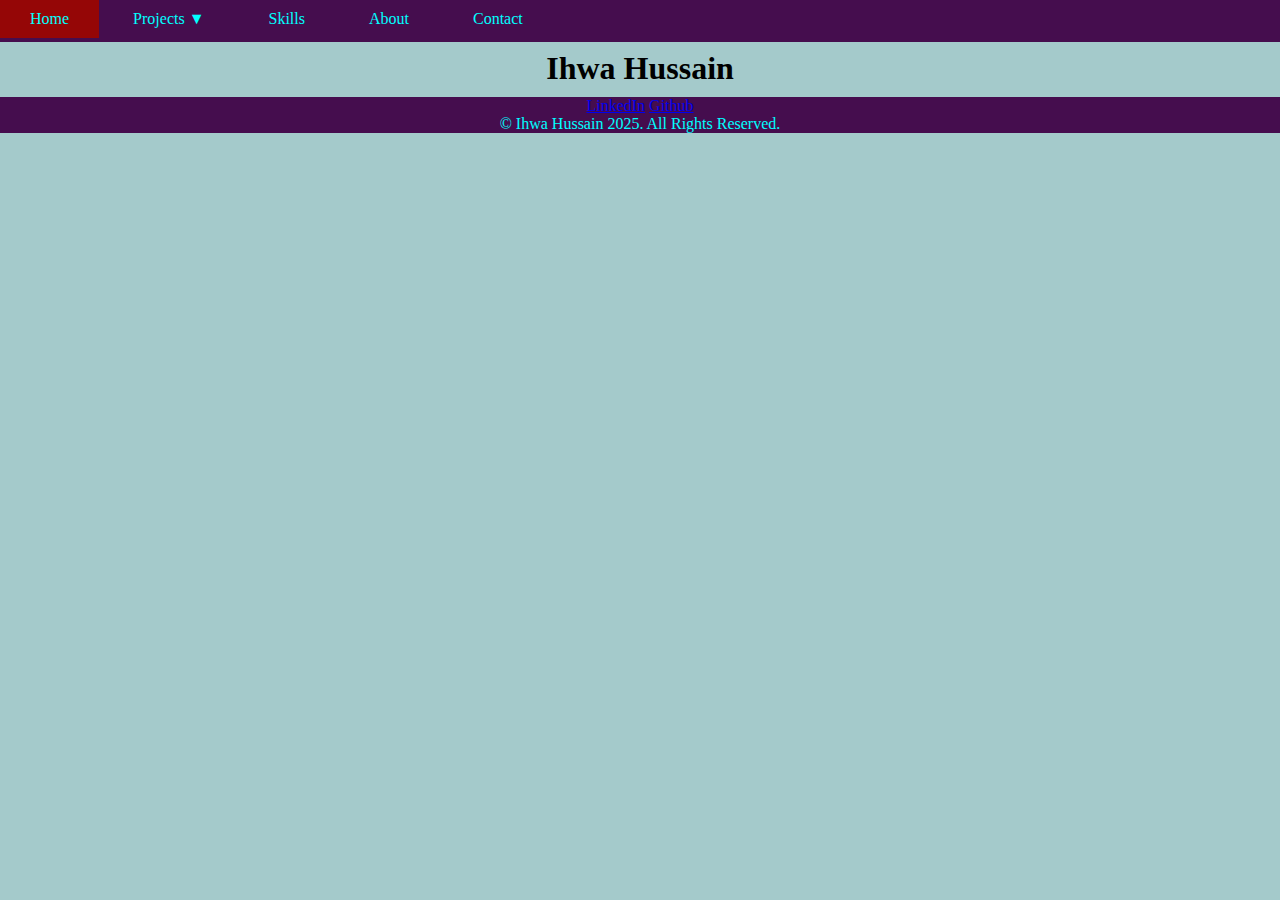
<file: index.html>
<!DOCTYPE html>
<html lang="en">
<head>
    <title>Ihwa Hussain's Portfolio</title>
    <meta charset="UTF-8">
    <meta name="viewport" content="width=device-width, initial-scale=1">
    <link rel="stylesheet" type="text/css" href="assets/cssFiles/style.css">
</head>

<body>
    <header>
    <nav>
        <ul class ="topnav">
            <li><a href="index.html">Home</a></li>
            <li><a href="pages/projects.html">Projects</a>
                <ul>
                    <li><a href="pages/projects/audio-twister.html">Audio Twister</a></li>
                    <li><a href="pages/projects/employment-recruitment-trends.html">Employment and Recruitment Trends</a></li>
                    <li><a href="pages/projects/financial-order-microservice.html">Financial Orders Microservice</a></li>
                    <li><a href="pages/projects/fine-particulate-mortality.html">Fine Particulate Mortality</a></li>
                </ul>
            </li>
            <li><a href="pages/skills.html">Skills</a></li>
            <li><a href="pages/about.html">About</a></li>
            <li><a href="pages/contact.html">Contact</a></li>
        </ul>
    </nav>
    </header>
    
    <section class = "content">
        <h1>Ihwa Hussain</h1>
        <p></p>
    </section>
    <footer>
        <ul class = footer-website-links>
            <a href="https://www.linkedin.com/in/ihwahussain/">LinkedIn</a>
            <a href="https://github.com/IhwaHussain">Github</a>
        </ul>
        <p class="copyright">&copy Ihwa Hussain 2025. All Rights Reserved.</p>
    </footer>
</body>
</html>
</file>
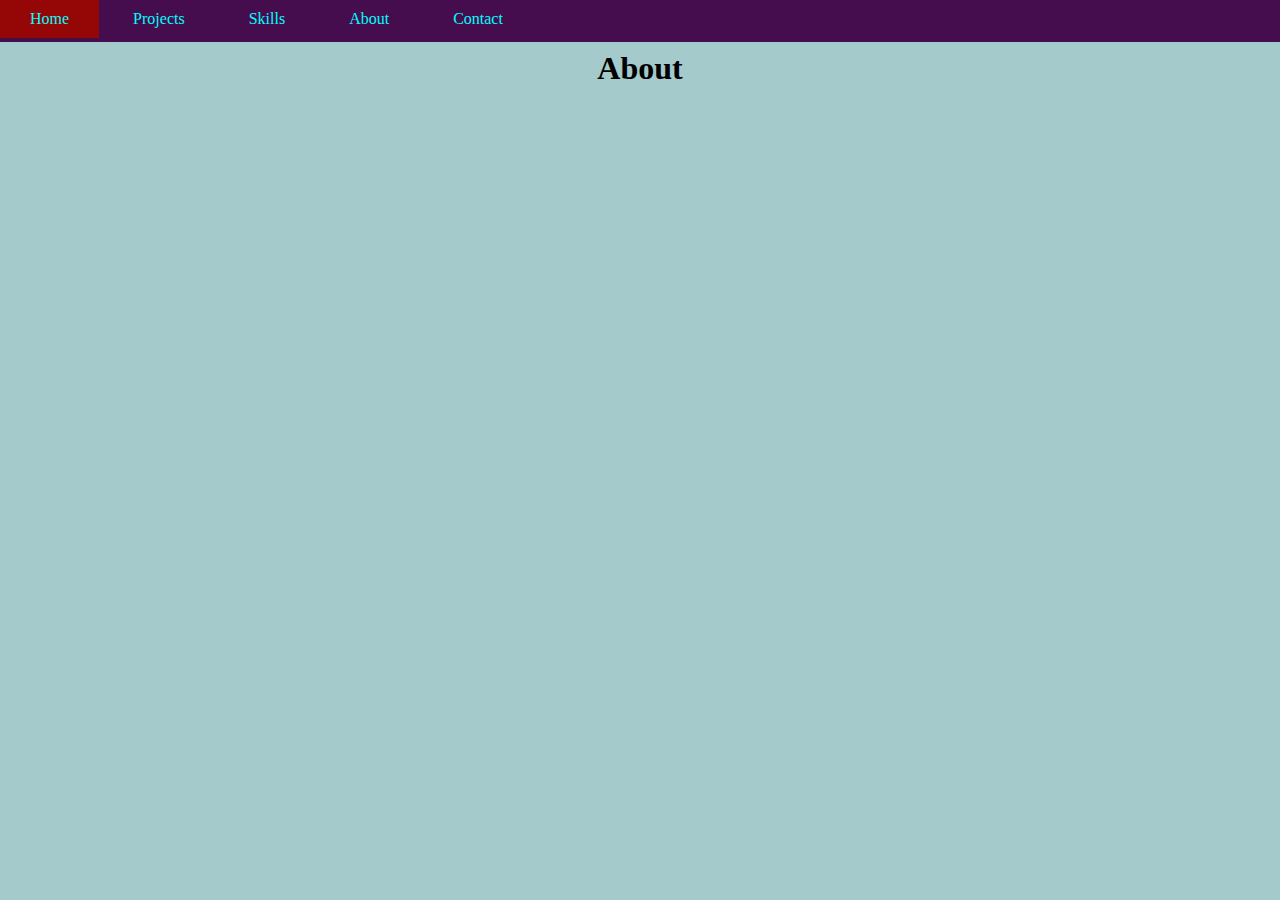
<file: pages/about.html>
<!DOCTYPE html>
<head>
    <title>Ihwa Hussain's Portfolio</title>
    <meta charset="UTF-8">
    <meta name="viewport" content="width=device-width, initial-scale=1, maximum-scale=5">
    <link rel="stylesheet" type="text/css" href="../assets/cssFiles/style.css">
</head>

<body>
    <header>
        <div class="container">
            <nav>
            <ul class = "topnav">
                <li><a href="../index.html">Home</a></li>
                <li><a href="projects.html">Projects</a></li>
                <li><a href="skills.html">Skills</a></li>
                <li><a href="about.html">About</a></li>
                <li><a href="contact.html">Contact</a></li>
            </ul>
            </nav>
        </div>
    </header>
    <section class = "content">
        <h1>About</h1>
        <p></p>
    </section>
</body>
</html>
</file>
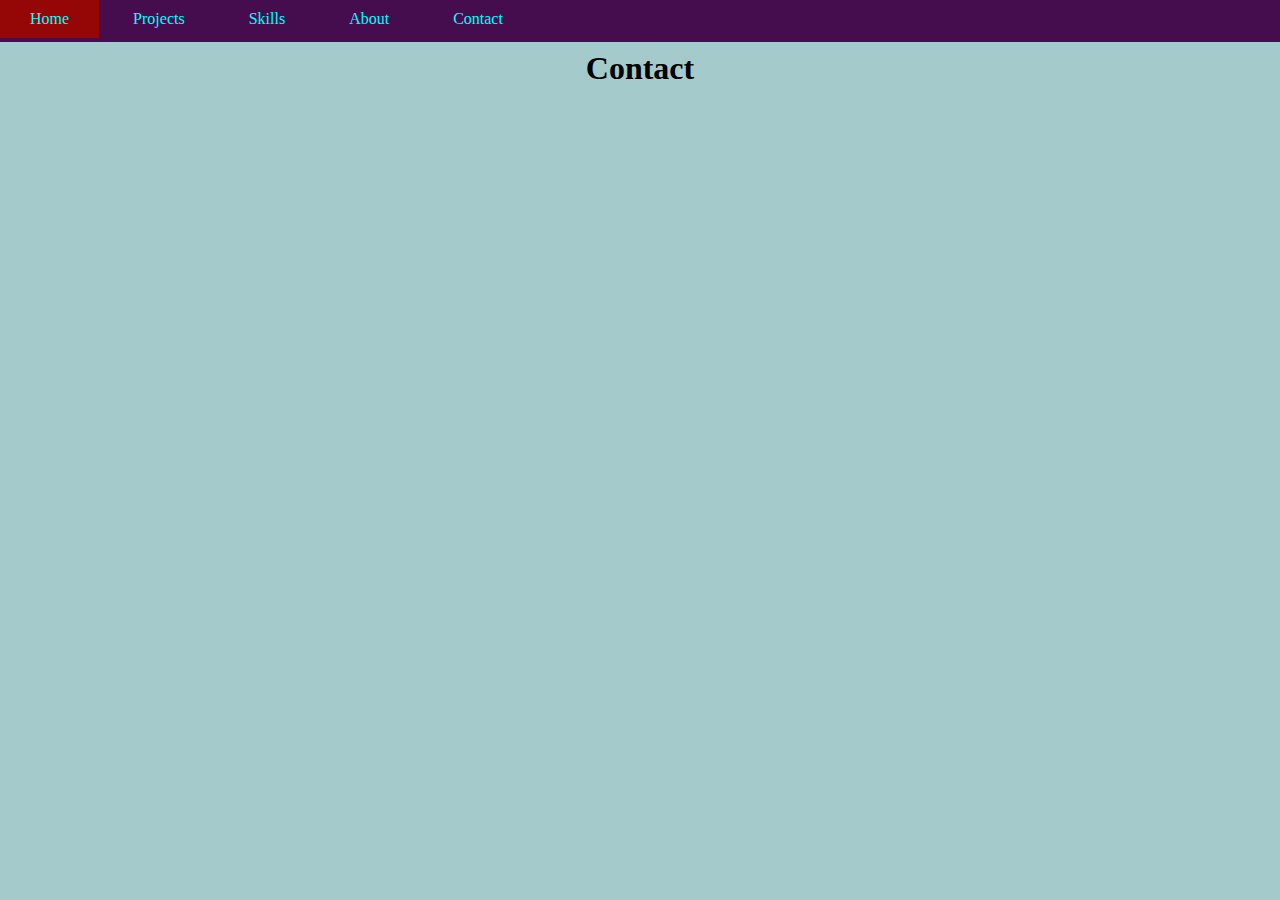
<file: pages/contact.html>
<!DOCTYPE html>
<head>
    <title>Ihwa Hussain's Portfolio</title>
    <meta charset="UTF-8">
    <meta name="viewport" content="width=device-width, initial-scale=1, maximum-scale=5">
    <link rel="stylesheet" type="text/css" href="../assets/cssFiles/style.css">
</head>

<body>
    <header>
        <div class="container">
            <nav>
            <ul class = "topnav">
                <li><a href="../index.html">Home</a></li>
                <li><a href="projects.html">Projects</a></li>
                <li><a href="skills.html">Skills</a></li>
                <li><a href="about.html">About</a></li>
                <li><a href="contact.html">Contact</a></li>
            </ul>
            </nav>
        </div>
    </header>
    <section class = "content">
        <h1>Contact</h1>
        <p></p>
    </section>
</body>
</html>
</file>
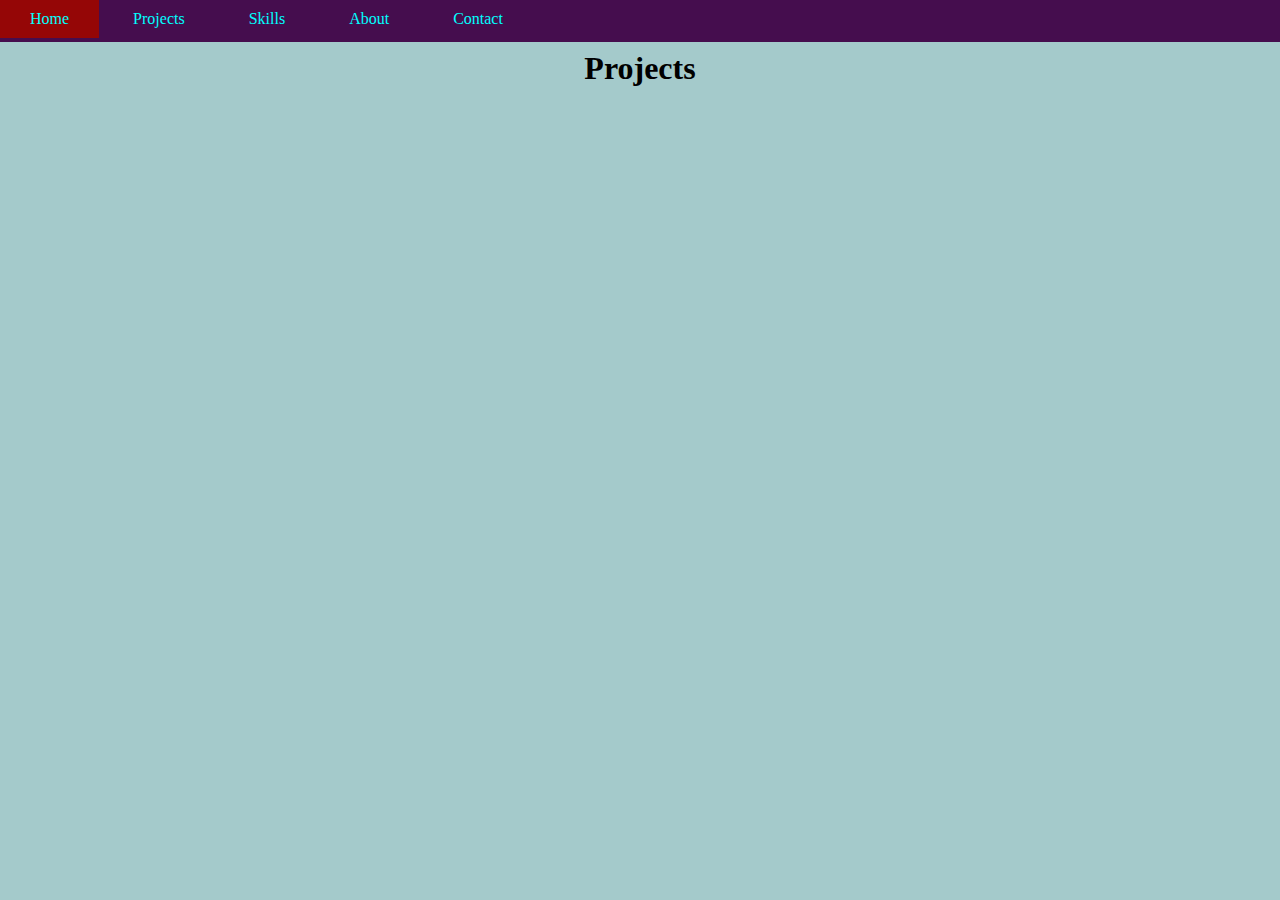
<file: pages/projects.html>
<!DOCTYPE html>
<head>
    <title>Ihwa Hussain's Portfolio</title>
    <meta charset="UTF-8">
    <meta name="viewport" content="width=device-width, initial-scale=1, maximum-scale=5">
    <link rel="stylesheet" type="text/css" href="../assets/cssFiles/style.css">
</head>

<body>
    <header>
        <div class="container">
            <nav>
            <ul class = "topnav">
                <li><a href="../index.html">Home</a></li>
                <li><a href="projects.html">Projects</a></li>
                <li><a href="skills.html">Skills</a></li>
                <li><a href="about.html">About</a></li>
                <li><a href="contact.html">Contact</a></li>
            </ul>
            </nav>
        </div>
    </header>
    <section class = "content">
        <h1>Projects</h1>
        <p></p>
    </section>
</body>
</html>
</file>
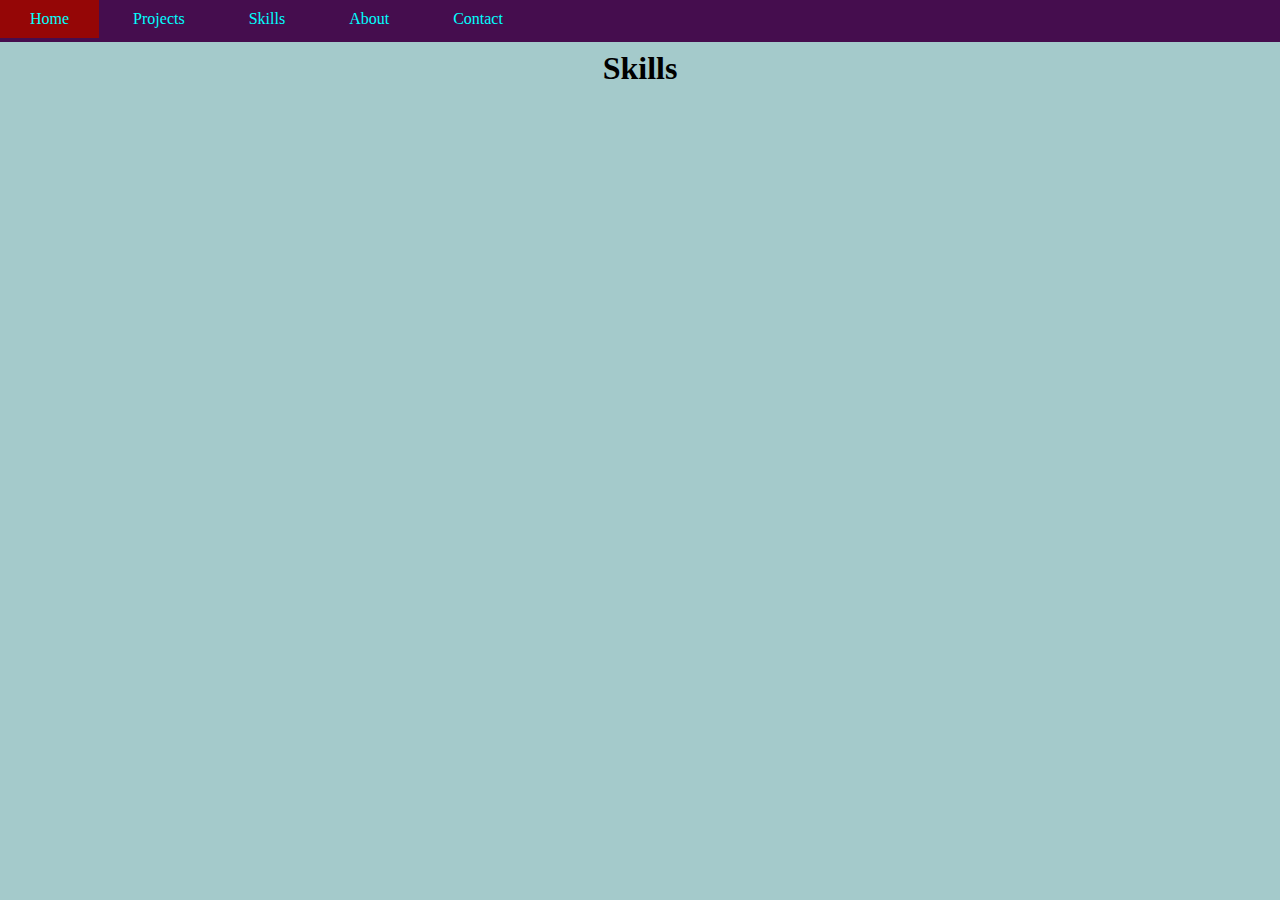
<file: pages/skills.html>
<!DOCTYPE html>
<head>
    <title>Ihwa Hussain's Portfolio</title>
    <meta charset="UTF-8">
    <meta name="viewport" content="width=device-width, initial-scale=1, maximum-scale=5">
    <link rel="stylesheet" type="text/css" href="../assets/cssFiles/style.css">
</head>

<body>
    <header>
        <div class="container">
            <nav>
            <ul class = "topnav">
                <li><a href="../index.html">Home</a></li>
                <li><a href="projects.html">Projects</a></li>
                <li><a href="skills.html">Skills</a></li>
                <li><a href="about.html">About</a></li>
                <li><a href="contact.html">Contact</a></li>
            </ul>
            </nav>
        </div>
    </header>
    <section class = "content">
                <h1>Skills</h1>
        <p></p>
    </section>
</body>
</html>
</file>
<file: assets/cssFiles/style.css>
:root{
    --headerfooterbg:  hsl(291, 71%, 18%);
    --headerfooterfont: hsl(180, 100%, 50%);
    --sitebg:  hsl(182, 27%, 72%);

}

* {
    margin: 0;
    padding: 0;
    box-sizing: border-box;
}

html{
    font-size: 100%;
}

body {
    background-color: var(--sitebg);
}

.container{
    margin: 0;
    padding: 0;
    overflow: visible;
}

header{
    margin: 0;
    padding: 0px;
    text-align: left;
    background-color: var(--headerfooterbg);
    color: var(--headerfooterfont);
}

footer{
    margin: 0;
    padding: 0;
    text-align: center;
    background-color: var(--headerfooterbg);
    color: var(--headerfooterfont);
}



nav{
    float: left;
}

.topnav{
    background-color: var(--headerfooterbg);
    list-style-type: none;
    width: 100%;
    margin: 0px;
    padding: 0px;
    position: absolute;
}

.topnav li{
    list-style: none;
    display: inline-block;
}

.topnav li a{
    float: left;
    display: block;
    color:var(--headerfooterfont);
    text-align: center;
    padding: 10px 30px;
    text-decoration: none;
    position: relative;
}

.topnav li > a::after { content: ' \25BC';}

li > a:only-child:after { content: ''; }

.topnav li a:hover{
    background-color: #950606;
}

.topnav li ul{
    visibility: hidden;
    opacity: 0;
    transition: opacity 1s;
    float: left;
    position: absolute;
    /*padding-left: 0;*/
    left: 0;
    /*display: none;*/
    background-color: rgb(67, 13, 78);
    top: 100%;
    z-index: 1;
}

.topnav li ul li{
    width: 100%;
}

.topnav li:hover ul{
    visibility: visible;
    opacity: 1;
    transition: opacity 0.5s;
    /*display: block;*/
}

/*.topnav li:hover > ul,
ul li ul:hover{
    visibility: visible;
    opacity: 1;
    display: block;
    min-width: 250px;
    text-align: left;
    padding-top: 20px;
    box-shadow: 0px 3px 5px -1px #ccc;
}

.topnav li ul li{
    clear: both;
    width: 100%;
    text-align: left;
    margin-bottom: 20px;
    border-style: none;
}

.topnav li ul li a:hover{
    padding-left: 10px;
    transition: all 0.3 ease;
}*/

.content {
    padding: 10px 0;
}

.content h1{
    padding-top: 40px;
    text-align: center;
}
</file>
